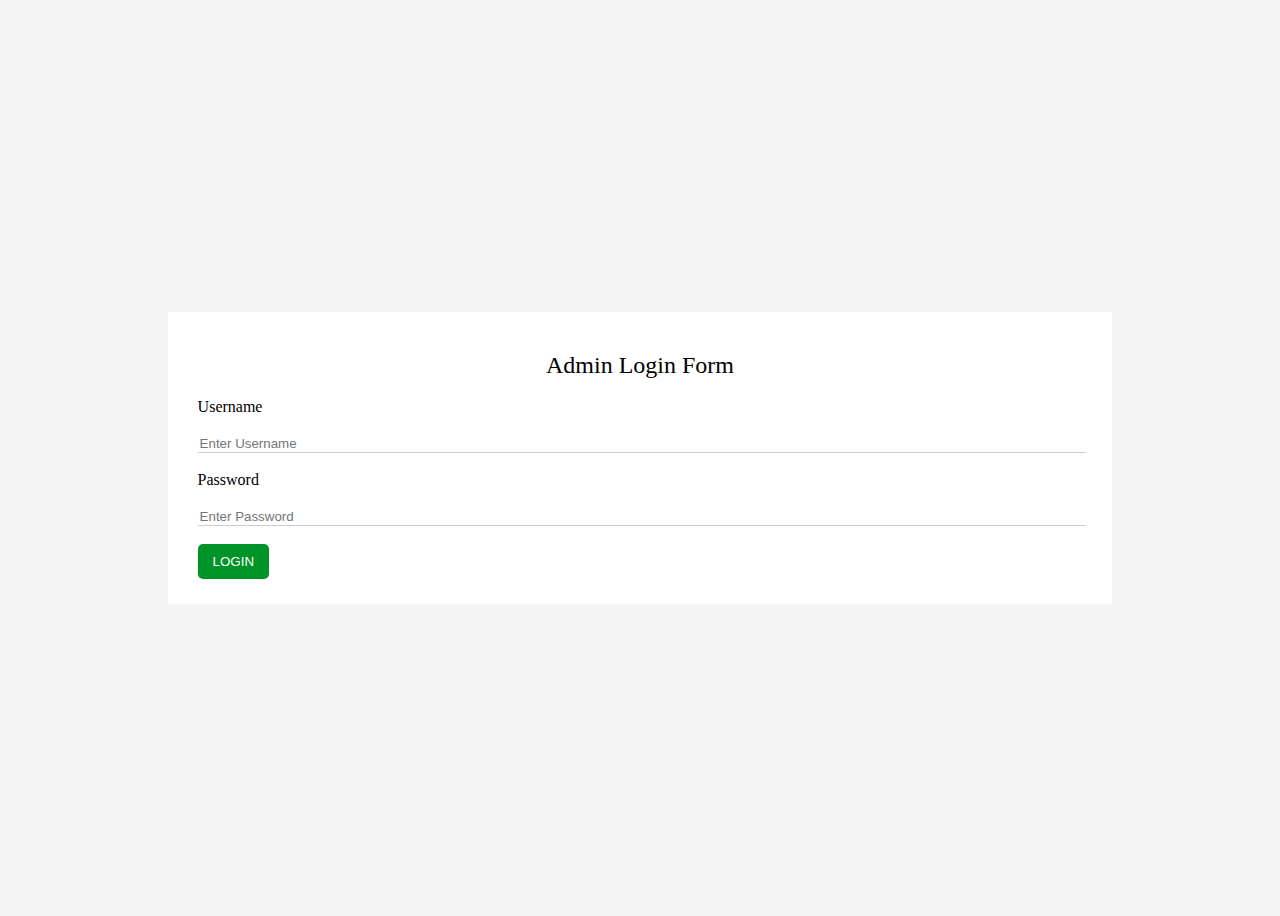
<file: index.html>
<!DOCTYPE html>
<html lang="en">
<head>
    <meta charset="UTF-8">
    <meta name="viewport" content="width=device-width, initial-scale=1.0">
    <title>Toll Managenent Admin</title>
    <link href="styles/styles.css" type="text/css" rel="stylesheet"/>
</head>
<body>
    
    <form>
        <h2>Admin Login Form</h2>

        <label>Username</label>
        <br>
        <br>
        <input type="text" placeholder="Enter Username" name="Username"/>
        <br>
        <br>
        <label>Password</label>
        <br>
        <br>
        <input type="password" placeholder="Enter Password" name="Password"/>
        <br>
        <br>
        <button type="submit">LOGIN</button>
    </form>

</body>
</html>
</file>
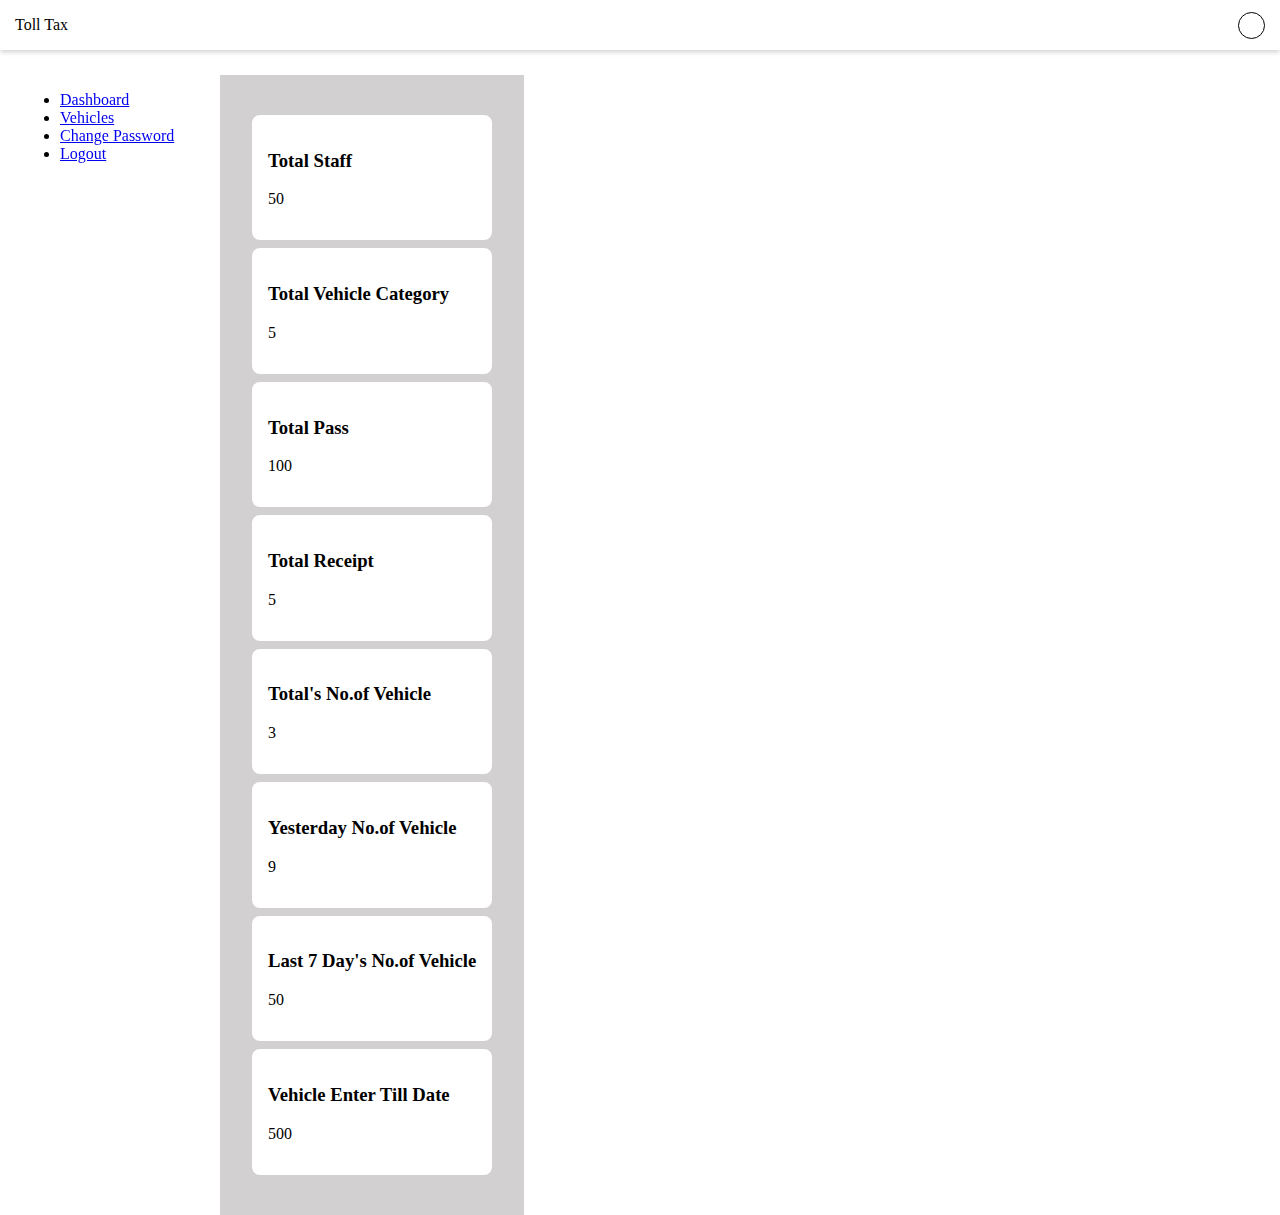
<file: pages/dashboard.html>
<!DOCTYPE html>
<html lang="en">
<head>
    <meta charset="UTF-8">
    <meta name="viewport" content="width=device-width, initial-scale=1.0">
    <title>Document</title>
    <link href="../styles/dashboard.css" type="text/css" rel="stylesheet"/>
</head>
<body>
    <header>
        <div>Toll Tax</div>
        <div class="profile"></div>
    </header>
    <div id="container">
        <aside>
            <div class="sidebar">
                <ul>
                    <li class="active"><a href="#">Dashboard</a></li>
                    <li><a href="#">Vehicles</a></li>
                    <li><a href="#">Change Password</a></li>
                    <li><a href="#">Logout</a></li>
                </ul>
            </div>
        </aside>
        <main>
            
            <div class="card total-staff">
                <h3>Total Staff</h3>
            <p>50</p>
        </div>
            <div class="card total-category">
                <h3>Total Vehicle Category</h3>
            <p>5</p>
        </div>
            <div class="card total-pass">
                <h3>Total Pass</h3>
            <p>100</p>
        </div> 
            <div class="card total-receipt">
                <h3>Total Receipt</h3>
            <p>5</p>
        </div>
            <div class="card total-vehicle">
                <h3>Total's No.of Vehicle</h3>
            <p>3</p>
        </div>
            <div class="card yester-vehicle">
                <h3>Yesterday No.of Vehicle</h3>
            <p>9</p>
        </div>
            <div class="card last-vehicle">
                <h3>Last 7 Day's No.of Vehicle</h3>
            <p>50</p>
        </div>
            <div class="card vehicle-date">
                <h3>Vehicle Enter Till Date</h3> 
            <p>500</p></div>
        </main>
    </div>
    
</body>
</html>
</file>
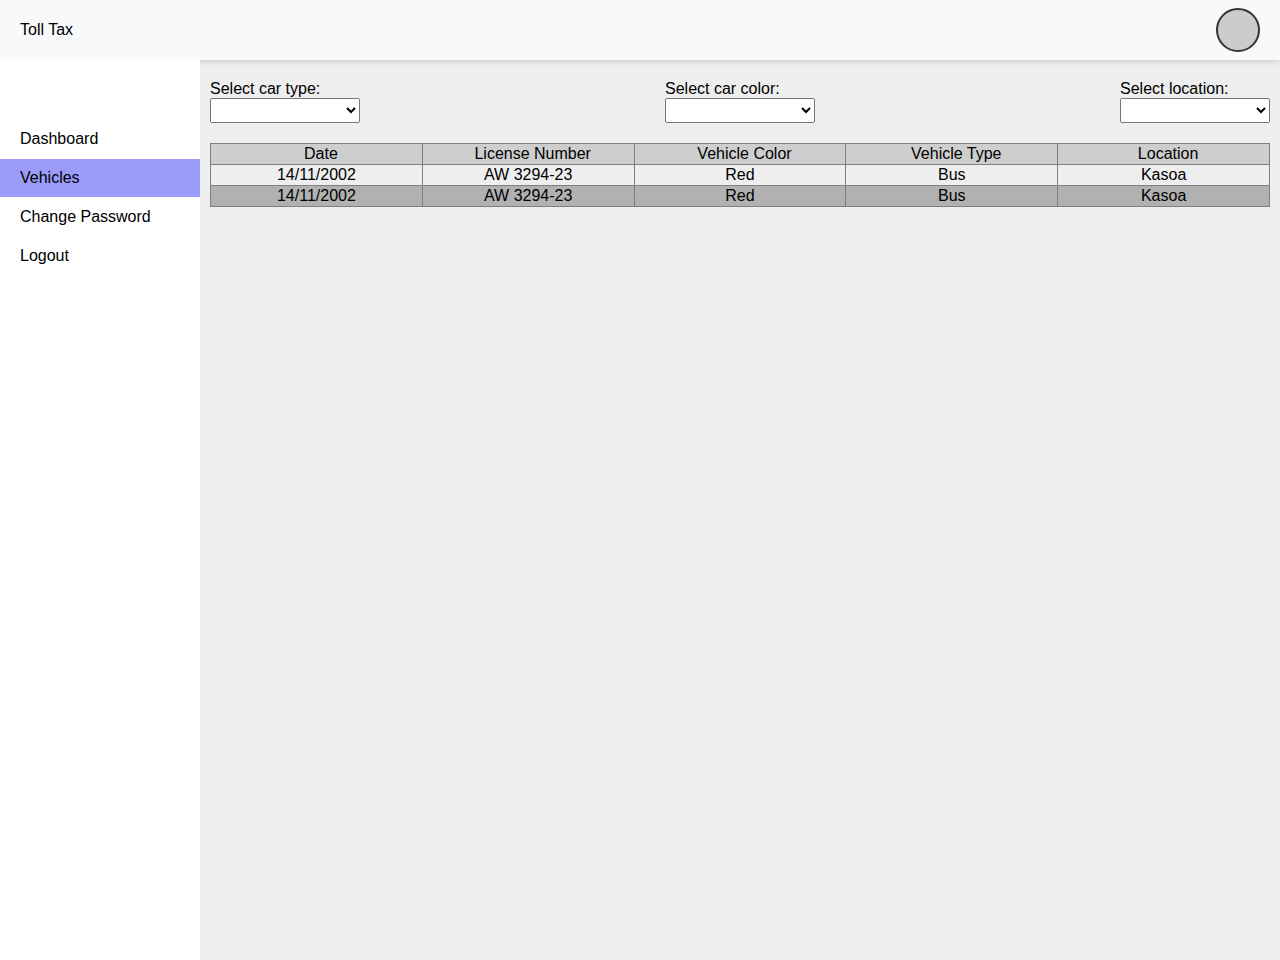
<file: pages/vehicles.html>
<!DOCTYPE html>
<html lang="en">
  <head>
    <meta charset="UTF-8" />
    <meta name="viewport" content="width=device-width, initial-scale=1.0" />
    <title>Document</title>
    <link href="../styles/vehicle.css" type="text/css" rel="stylesheet" />
  </head>
  <body>
    <header>
      <div>Toll Tax</div>
      <div class="profile"></div>
    </header>
    <div id="container">
      <aside>
        <div class="sidebar">
          <ul>
            <li><a href="#">Dashboard</a></li>
            <li class="active"><a href="#">Vehicles</a></li>
            <li><a href="#">Change Password</a></li>
            <li><a href="#">Logout</a></li>
          </ul>
        </div>
      </aside>
      <main>
        <div class="filter">
          <div class="input-group">
            <label>Select car type:</label>
            <select>
              <option value=""></option>
              <option value="Bus">Bus</option>
              <option value="Motorcycle">Motorcycle</option>
              <option value="Truck">Truck</option>
            </select>
          </div>
          <div class="input-group">
            <label>Select car color:</label>
            <select>
              <option value=""></option>
              <option value="Red">Red</option>
              <option value="White">White</option>
              <option value="Black">Black</option>
            </select>
          </div>
          <div class="input-group">
            <label>Select location:</label>
            <select>
              <option value=""></option>
              <option value="Kasoa">Kasoa</option>
              <option value="Kotei">Kotei</option>
              <option value="Tafo">Tafo</option>
            </select>
          </div>
        </div>
        <table>
          <thead>
            <tr>
              <td>Date</td>
              <td>License Number</td>
              <td>Vehicle Color</td>
              <td>Vehicle Type</td>
              <td>Location</td>
            </tr>
          </thead>
          <tbody>
            <tr class="white-row">
              <td>14/11/2002</td>
              <td>AW 3294-23</td>
              <td>Red</td>
              <td>Bus</td>
              <td>Kasoa</td>
            </tr>
            <tr class="dark-row">
              <td>14/11/2002</td>
              <td>AW 3294-23</td>
              <td>Red</td>
              <td>Bus</td>
              <td>Kasoa</td>
            </tr>
          </tbody>
        </table>
      </main>
    </div>
  </body>
</html>
</file>
<file: styles/styles.css>
body{
    display: flex;
    flex-direction: column;
    align-items: center;
    background-color: #f2f2f2d4;
    justify-content: center;
    height: 100vh;
}
h2{
    text-align: center;
    font-weight: lighter;
}

form {
    width: 70%;
    background-color: white;
    padding: 20px 30px;   
    padding-bottom: 25px;
}
label{
    font-weight: lighter;
}

input{
    width: 100%;
    border: none;
    border-bottom: solid 1px #ccc;
}
button{
    background-color: rgb(0, 147, 39);
    padding: 10px 15px;
    border: none;
    border-radius: 5px;
    color: white;

}
</file>
<file: styles/dashboard.css>
header{
    height: 50px;
    display: flex;
    flex-direction: row;
    align-items: center;
    padding:0 15px;
    justify-content: space-between;
    box-shadow: 0 2px 5px #d2d0d0;

}
.profile{
    border: solid 1px black;
    width: 25px;
    height: 25px;
    border-radius: 25px;

}
body{
    margin: 0;
    padding: 0;
}
#container{
    display: flex;
    flex-direction: row;
    padding-top: 25px;
}
aside{
    width: 200px;
    padding-left: 20px;
    position: sticky;
    top: 0;
    left: 0;
    bottom: 0;
    height: 100vh; 

}
.menu-item{
    margin-bottom: 15px;

}
main{
    background-color: #d2d0d0;
    padding: 2rem;
    justify-content: space-between;

    
}
.card{
    background-color: #fff;
    padding: 1rem;
    border-radius: 8px;
    margin: 8px 0;
    transition: all o.5s ease-in-out;
    
}
</file>
<file: styles/vehicle.css>
body {
    margin: 0;
    font-family: Arial, sans-serif;
    background-color: #eee;
}
header {
    background-color: #f8f9fa;
    height: 60px;
    display: flex;
    align-items: center;
    padding: 0 20px;
    box-shadow: 0 2px 5px #d2d0d0;
}
.profile {
    border: 2px solid #333;
    width: 40px;
    height: 40px;
    border-radius: 50%;
    background-color: #ccc;
    margin-left: auto;
}
#container {
    display: flex;
    flex-direction: row;
}

main {
    display: flex;
    flex-direction: column;
    height: 60vh;
    width: 100%;
    padding-left: 10px;
    padding-right: 10px;
}


.sidebar {
    width: 200px;
    background-color: #fff;
    color: #000;
    padding-top: 60px; /* Adjusted to match header height */
    height: calc(100vh - 60px); /* Full height sidebar */
    position: sticky;
    top: 0;
    left: 0;
    overflow-y: auto; /* Enable scrollbar if needed */
}
.active {
    margin-top: 0;
    padding: 20px;
    color: #000;
    background-color: #9b9bf9;
}
.sidebar ul {
    list-style: none;
    padding: 0;
    margin: 0;
}
.sidebar li {
    padding: 10px 20px;
    border-bottom: 1px solid #fff;
}
.sidebar li:hover {
    background-color: #9b9bf9;
}
.sidebar a {
    color: #000;
    text-decoration: none;
}
.sidebar a:hover {
    color: #ccc;
}
table{
    width: 100%;
    border-collapse: collapse;
    margin-top: 20px;
    text-align: center;

}
table thead tr td{
    width: 20%;
    border-right: 1px solid grey;
    padding-left: 10px;
}
table thead{
    border: solid 1px grey;
    background-color: #cecece;
}
table tbody tr td {
    border: solid 1px grey;
}
table tbody .dark-row{
    background-color: #b1b1b1;
}

.filter{
    margin-top: 20px;
    width: 100%;
    display: flex;
    flex-direction: row;
    justify-content: space-between;
    
}
.filter select{
    width: 150px;
    height: 25px;
}
.input-group{
    display: flex;
    flex-direction: column;
}
label{
    font-weight: lighter;
}
</file>
